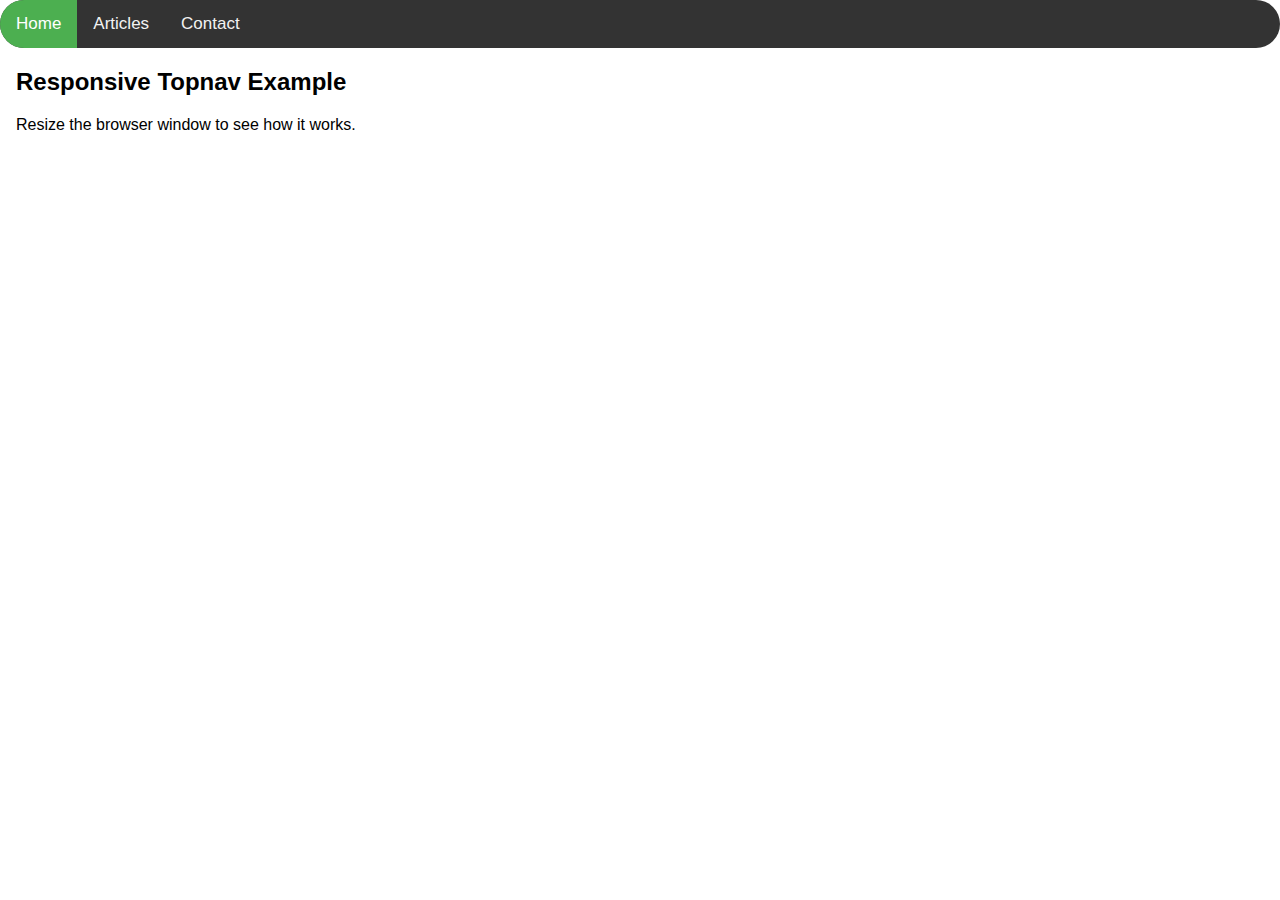
<file: index.html>
<!DOCTYPE html>
<html>
<head>

<meta name="viewport" content="width=device-width, initial-scale=1">
<link rel="stylesheet" href="https://cdnjs.cloudflare.com/ajax/libs/font-awesome/4.7.0/css/font-awesome.min.css">
<link rel="stylesheet" type="text/css" href="css/barre.css">

</head>
<body>

<div class="topnav" id="myTopnav">
  <a href="#home" class="active">Home</a>
  <a href="#news">Articles</a>
  <a href="#contact">Contact</a>
  <a href="javascript:void(0);" class="icon" onclick="myFunction()">
    <i class="fa fa-bars"></i>
  </a>
</div>

<div style="padding-left:16px">
  <h2>Responsive Topnav Example</h2>
  <p>Resize the browser window to see how it works.</p>
</div>

<script>
function myFunction() {
  var x = document.getElementById("myTopnav");
  if (x.className === "topnav") {
    x.className += " responsive";
  } else {
    x.className = "topnav";
  }
}
</script>

</body>
</html>
</file>
<file: css/barre.css>
body {
  margin: 0;
  font-family: Arial, Helvetica, sans-serif;
}

.topnav {
  overflow: hidden;
  background-color: #333;
  border-radius: 30px;
}

.topnav a {
  float: left;
  display: block;
  color: #f2f2f2;
  text-align: center;
  padding: 14px 16px;
  text-decoration: none;
  font-size: 17px;
}

.topnav a:hover {
  background-color: #ddd;
  color: black;
}

.topnav a.active {
  background-color: #4CAF50;
  color: white;
}

.topnav .icon {
  display: none;
}

@media screen and (max-width: 600px) {
  .topnav a:not(:first-child) {display: none;}
  .topnav a.icon {
    float: right;
    display: block;
  }
}

@media screen and (max-width: 600px) {
  .topnav.responsive {position: relative;}
  .topnav.responsive .icon {
    position: absolute;
    right: 0;
    top: 0;
  }
  .topnav.responsive a {
    float: none;
    display: block;
    text-align: left;
  }
}
</file>
